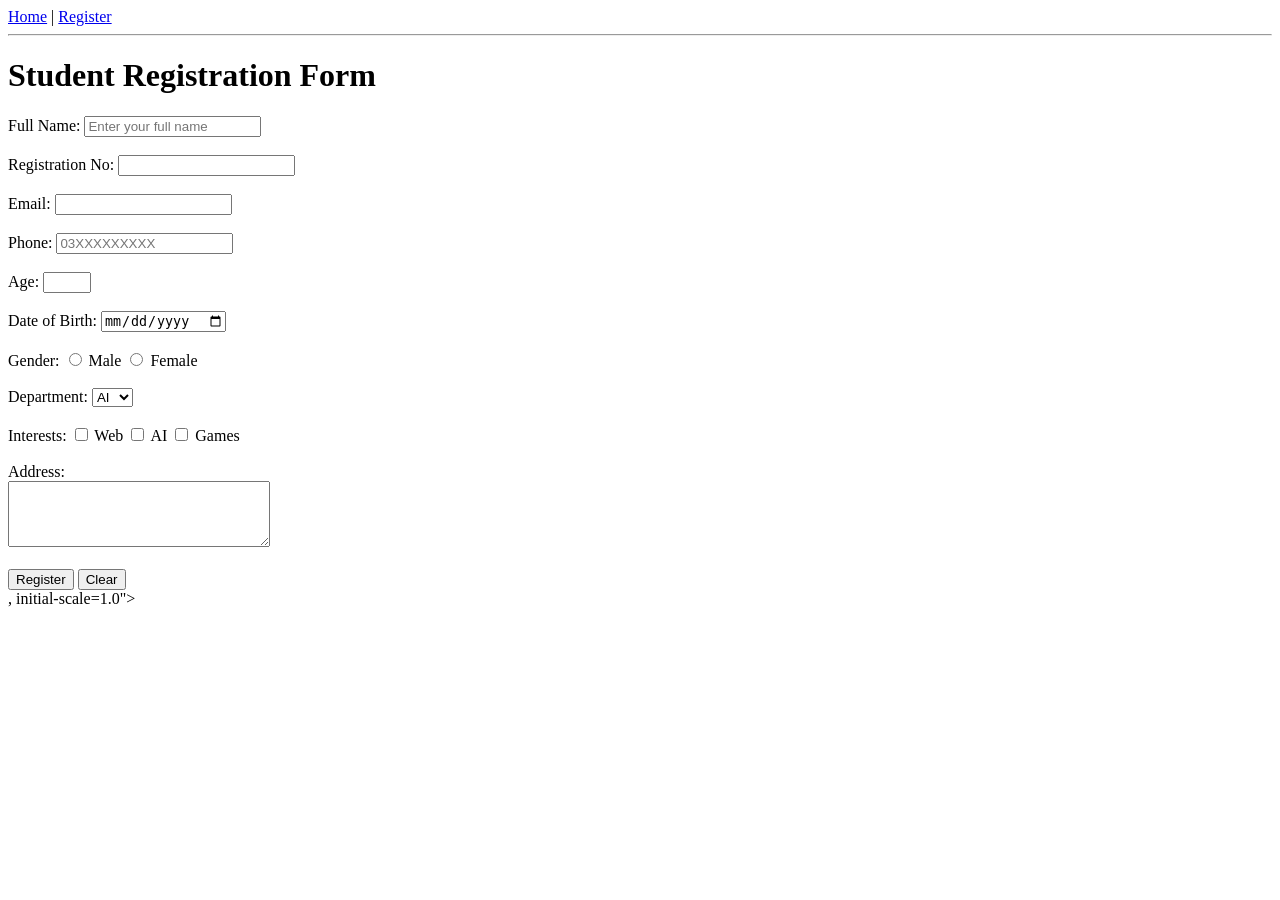
<file: form.html>
<!DOCTYPE html>
<html lang="en">
<head>
    <meta charset="UTF-8">
    <meta name="viewport" content="width=<!DOCTYPE html>
<html>
<head>
    <title>Student Registration Form</title>
    <head>
    <title>Registration Form</title>
    <link rel="stylesheet" href="styles.css">
</head>
</head>
<body>

    <a href="index.html">Home</a> |
<a href="form.html">Register</a>
<hr>

    <h1>Student Registration Form</h1>

    <form action="thanks.html" method="get">

        <label>Full Name:</label>
        <input type="text" name="fullname"
               placeholder="Enter your full name" required>
        <br><br>

        <label>Registration No:</label>
        <input type="text" name="regno" required>
        <br><br>

        <label>Email:</label>
        <input type="email" name="email" required>
        <br><br>

        <label>Phone:</label>
        <input type="tel" name="phone"
               placeholder="03XXXXXXXXX">
        <br><br>

        <label>Age:</label>
        <input type="number" name="age" min="16" max="40">
        <br><br>

        <label>Date of Birth:</label>
        <input type="date" name="dob">
        <br><br>

        <label>Gender:</label>
        <input type="radio" name="gender" value="Male"> Male
        <input type="radio" name="gender" value="Female"> Female
        <br><br>

        <label>Department:</label>
        <select name="department">
            <option value="AI">AI</option>
            <option value="CS">CS</option>
            <option value="SE">SE</option>
            <option value="EE">EE</option>
        </select>
        <br><br>

        <label>Interests:</label>
        <input type="checkbox" name="interest" value="Web"> Web
        <input type="checkbox" name="interest" value="AI"> AI
        <input type="checkbox" name="interest" value="Games"> Games
        <br><br>

        <label>Address:</label>
        <br>
        <textarea name="address" rows="4" cols="30"></textarea>
        <br><br>

        <button type="submit">Register</button>
        <button type="reset">Clear</button>

    </form>

</body>
</html>, initial-scale=1.0">
    <title>Document</title>
</head>
<body>
    
</body>
</html>
</file>
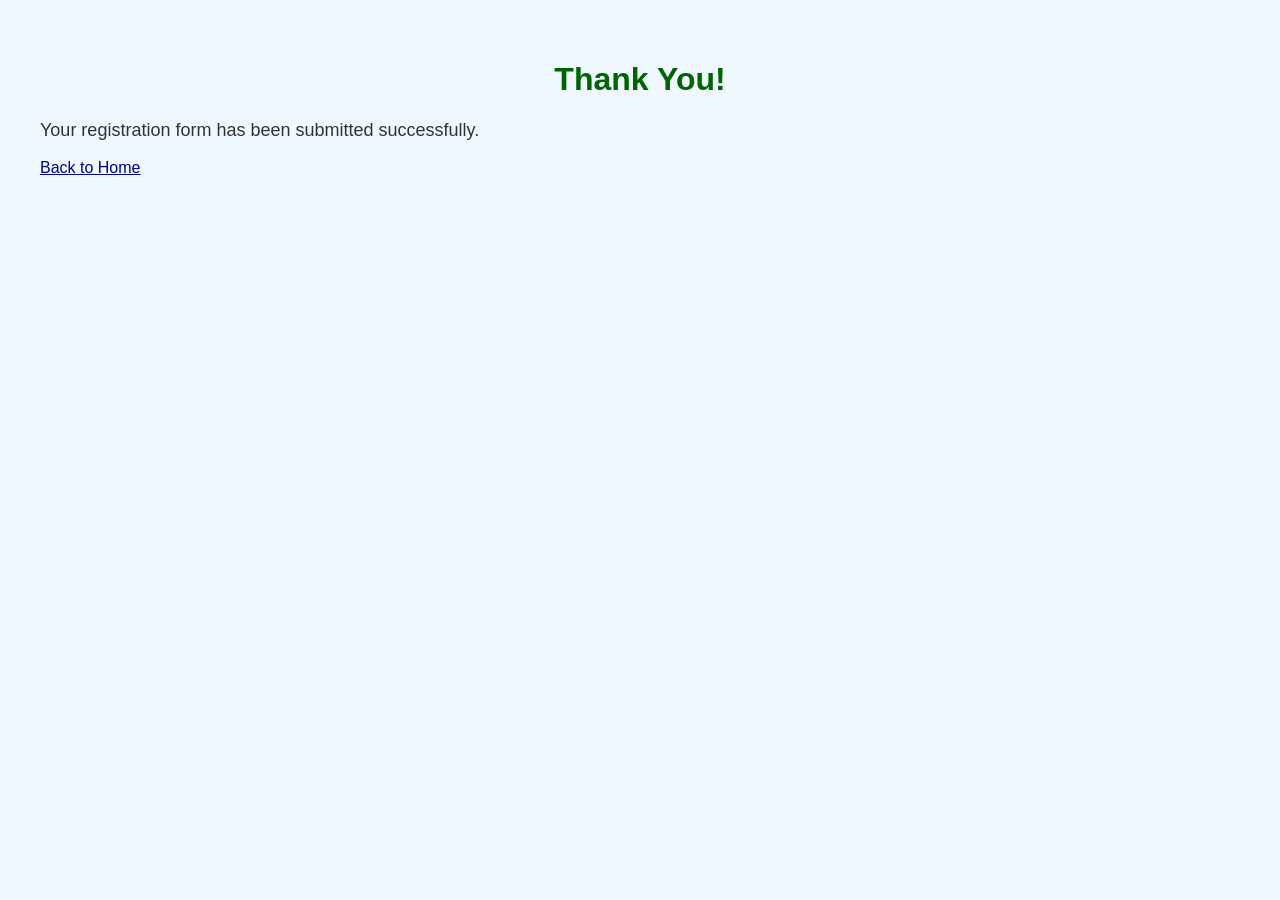
<file: thanks.html>
<!DOCTYPE html>
<html lang="en">
<head>
    <meta charset="UTF-8">
    <meta name="viewport" content="width=device-width, initial-scale=1.0">
    <title>Document</title>
    <head>
    <title>Thank You</title>
    <link rel="stylesheet" href="styles.css">
</head>
</head>
<body>
    <!DOCTYPE html>
<html>
<head>
    <title>Registration Successful</title>
</head>
<body>

    <h1>Thank You!</h1>

    <p>Your registration form has been submitted successfully.</p>

    <a href="index.html">Back to Home</a>

</body>
</html>
</body>
</html>
</file>
<file: styles.css>
body {
    font-family: Arial, sans-serif;
    background-color: #f0f8ff;
    margin: 20px;
    padding: 20px;
}

h1 {
    color: darkgreen;
    text-align: center;
}

p {
    font-size: 18px;
    color: #333333;
}

img {
    display: block;
    max-width: 100%;
    height: auto;
    margin: 20px auto;
}

form {
    background-color: white;
    padding: 20px;
    border: 2px solid darkgreen;
    border-radius: 10px;
    max-width: 500px;
    margin: 20px auto;
}

input, select, textarea, button {
    font-family: Arial, sans-serif;
    padding: 8px;
    margin: 5px 0;
}

button {
    background-color: darkgreen;
    color: white;
    border: none;
    border-radius: 5px;
    padding: 10px 15px;
    cursor: pointer;
}

a {
    color: darkblue;
}
</file>
